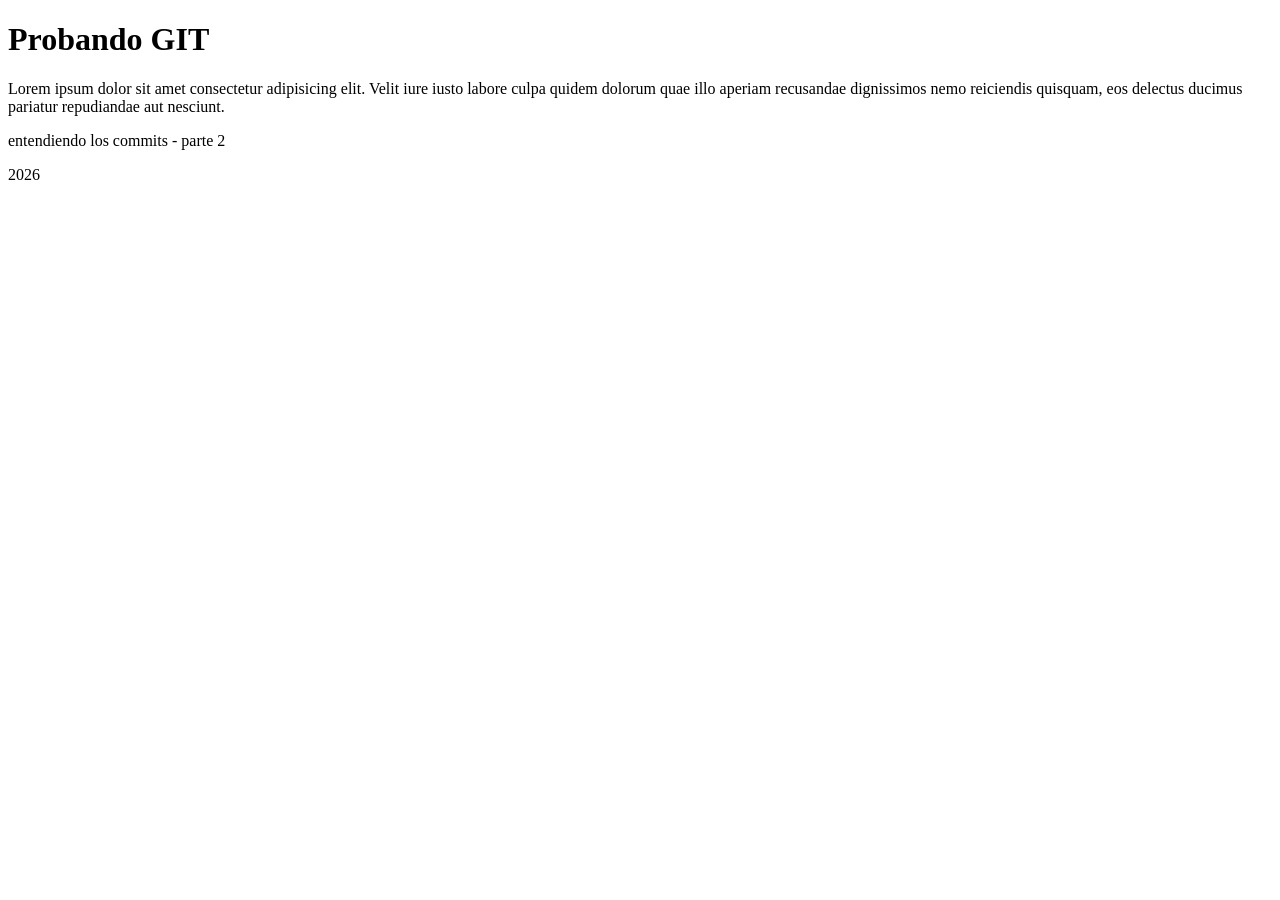
<file: index.html>
<!DOCTYPE html>
<html lang="en">
<head>
    <meta charset="UTF-8">
    <meta name="viewport" content="width=device-width, initial-scale=1.0">
    <title>Document</title>
</head>
<body>
    <h1>Probando GIT</h1>
    <p>Lorem ipsum dolor sit amet consectetur adipisicing elit. Velit iure iusto labore culpa quidem dolorum quae illo aperiam recusandae dignissimos nemo reiciendis quisquam, eos delectus ducimus pariatur repudiandae aut nesciunt.</p>

<div class="contenedor">
    <p>entendiendo los commits - parte 2</p>
</div>


<!-- holaaa -->
 <main>

 </main>


 <footer>
    2026
 </footer>

</body>
</html>
</file>
